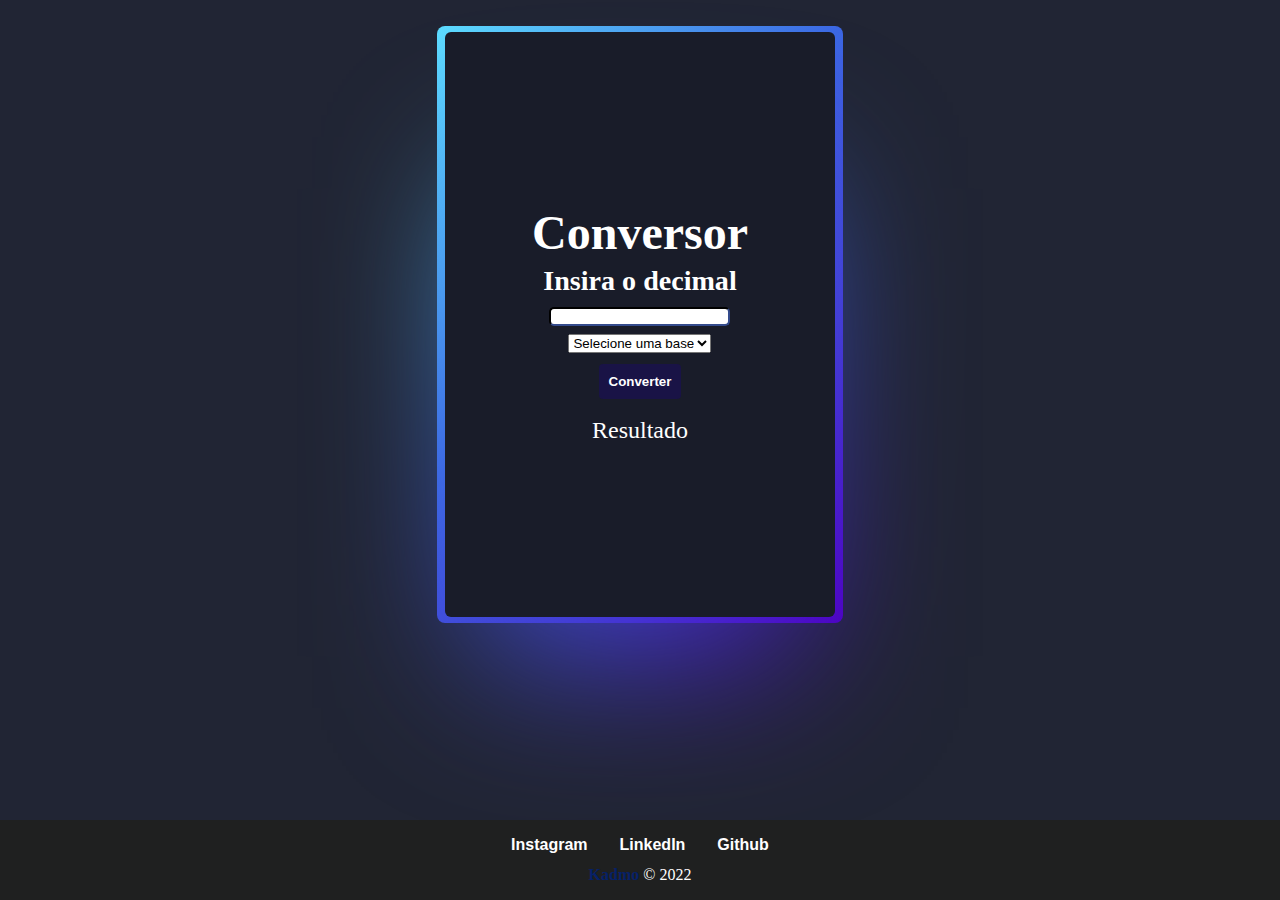
<file: Base converter - Kadmo/index.html>
<!DOCTYPE html>
<html lang="pt-br">

<head>
  <meta charset="UTF-8" />
  <meta http-equiv="X-UA-Compatible" content="IE=edge" />
  <meta name="viewport" content="width=device-width, initial-scale=1.0" />
  <link rel="icon" href="assets/imagens/KdevIcon.ico">
  <link rel="stylesheet" href="CSS/style.css" />
  <title>Conversor</title>
  <!-- Font Awesome -->
  <link rel="stylesheet" href="https://cdnjs.cloudflare.com/ajax/libs/font-awesome/6.1.2/css/all.min.css"
    integrity="sha512-1sCRPdkRXhBV2PBLUdRb4tMg1w2YPf37qatUFeS7zlBy7jJI8Lf4VHwWfZZfpXtYSLy85pkm9GaYVYMfw5BC1A=="
    crossorigin="anonymous" referrerpolicy="no-referrer" />
</head>

<body>

  <div class="card">
    <div class="container">
      <div id="header">
        <h1>Conversor</h1>
      </div>
      <div>
        <h3>Insira o decimal</h3>
        <!-- input aqui -->
        <input id="decimal" /><br />
      </div>
      <div>

        <!-- select -->
        <select id="select">
          <option value="selecione" selected>Selecione uma base</option>
          <option value="2">Base 2</option>
          <option value="3">Base 3</option>
          <option value="4">Base 4</option>
          <option value="5">Base 5</option>
          <option value="6">Base 6</option>
          <option value="7">Base 7</option>
          <option value="8">Base 8</option>
          <option value="9">Base 9</option>
          <option value="10">Base 10</option>
          <option value="11">Base 11</option>
          <option value="12">Base 12</option>
          <option value="13">Base 13</option>
          <option value="14">Base 14</option>
          <option value="15">Base 15</option>
          <option value="16">Base 16</option>
        </select>
        <div>
          <!-- BOTAO -->
          <button onclick="getValues()">Converter</button><br />
          <div id="res"></div>
        </div>
        <!-- resultado -->
        <div id="resultado">
          <p>Resultado</p>
          <label id="result"></label>
        </div>
      </div>

    </div>
    </section>
  </div>
  <div class="footer">
    <footer>
      <ul class="social_list">
        <li>
          <a href="https://www.instagram.com/_kadmo_/" target="blank"><i class="fa-brands fa-instagram"></i>
            Instagram</a>
        </li>
        <li>
          <a href="https://www.linkedin.com/in/gabryel-kadmo-848652197/" target="blank"><i
              class="fa-brands fa-linkedin"></i> LinkedIn</a>
        </li>
        <li>
          <a href="https://github.com/kadmoo" target="blank"><i class="fa-brands fa-github"></i> Github</a>
        </li>
      </ul>

      <p class="copy_right"><span>Kadmo</span> &copy; 2022</p>
    </footer>
  </div>
  </div>
  <script src="js/array-stack.js"></script>
  <script src="js/conversor_base.js"></script>
</body>

</html>
</file>
<file: Base converter - Kadmo/CSS/style.css>
* {
    margin: 0;
    padding: 0;
    box-sizing: border-box;
}

button {
    background: #191346;
    color: #fff;
    padding: 0.6rem;
    margin-top: 10px;
    border: none;
    border-radius: 4px;
    margin-bottom: 10px;
    font-style: normal;
    font-weight: bold
}

button:hover {
    cursor: pointer;
    background: #1e1d25;
}

#header {
    justify-content: center;
    display: inline-flex;
    border-radius: 5px;
    padding-bottom: 5px;
}

#valor {
    padding: 6px;

}

#txttotal {
    width: 100px;
    margin-bottom: auto;
}

#resultado {
    margin-top: 8px;
}

/* Footer  */

.footer {
    background-color: rgb(31, 32, 32);
    color: rgb(255, 255, 255);
    padding: 1em;
    text-align: center;
    position: absolute;
    left: 0;
    bottom: 0;
    width: 100%;
    display: block;
}

.footer p {
    padding-top: 12px;
}

.copy_right span {
    font-weight: bold;
    color: #062168;
}

.social_list {
    display: flex;
    justify-content: center;
    list-style-type: none;
}

.social_list li {
    margin: 0 1em;
    font-weight: bold;
}

.social_list li a {
    color: rgb(255, 255, 255);
    text-decoration: none;
}

.social_list li a:hover {
    color: #062168;
}

.social_list svg {
    font-size: 1.5em;
    cursor: pointer;
}

input {
    border-radius: 5px;
    border-color: #151E38;
    margin-top: 10px;
}

@property --rotate {
    syntax: "<angle>";
    initial-value: 132deg;
    inherits: false;
}

:root {
    --card-height: 65vh;
    --card-width: calc(var(--card-height) / 1.5);
}


body {
    min-height: 100vh;
    background: #212534;
    display: flex;
    align-items: center;
    flex-direction: column;
    padding-top: 2rem;
    padding-bottom: 2rem;
    box-sizing: border-box;
}


.card {
    background: #191c29;
    width: var(--card-width);
    height: var(--card-height);
    padding: 3px;
    position: relative;
    border-radius: 6px;
    justify-content: center;
    align-items: center;
    text-align: center;
    display: flex;
    font-size: 1.5em;
    color: #fff;
    cursor: pointer;
    font-family: cursive;
}

.card:hover {
    color: rgb(88 199 250 / 100%);
    transition: color 1s;
}

.card::before {
    content: "";
    width: 104%;
    height: 102%;
    border-radius: 8px;
    background-image: linear-gradient(var(--rotate), #5ddcff, #3c67e3 43%, #4e00c2);
    position: absolute;
    z-index: -1;
    top: -1%;
    left: -2%;
    animation: spin 2.5s linear infinite;
}

.card::after {
    position: absolute;
    content: "";
    top: calc(var(--card-height) / 6);
    left: 0;
    right: 0;
    z-index: -1;
    height: 100%;
    width: 100%;
    margin: 0 auto;
    transform: scale(0.8);
    filter: blur(calc(var(--card-height) / 6));
    background-image: linear-gradient(var(--rotate), #5ddcff, #3c67e3 43%, #4e00c2);
    opacity: 1;
    transition: opacity .5s;
    animation: spin 2.5s linear infinite;
}

@keyframes spin {
    0% {
        --rotate: 0deg;
    }

    100% {
        --rotate: 360deg;
    }
}

a {
    color: #212534;
    text-decoration: none;
    font-family: sans-serif;
    font-weight: bold;
    margin-top: 2rem;
}
.res{
    color: white;
}
</file>
